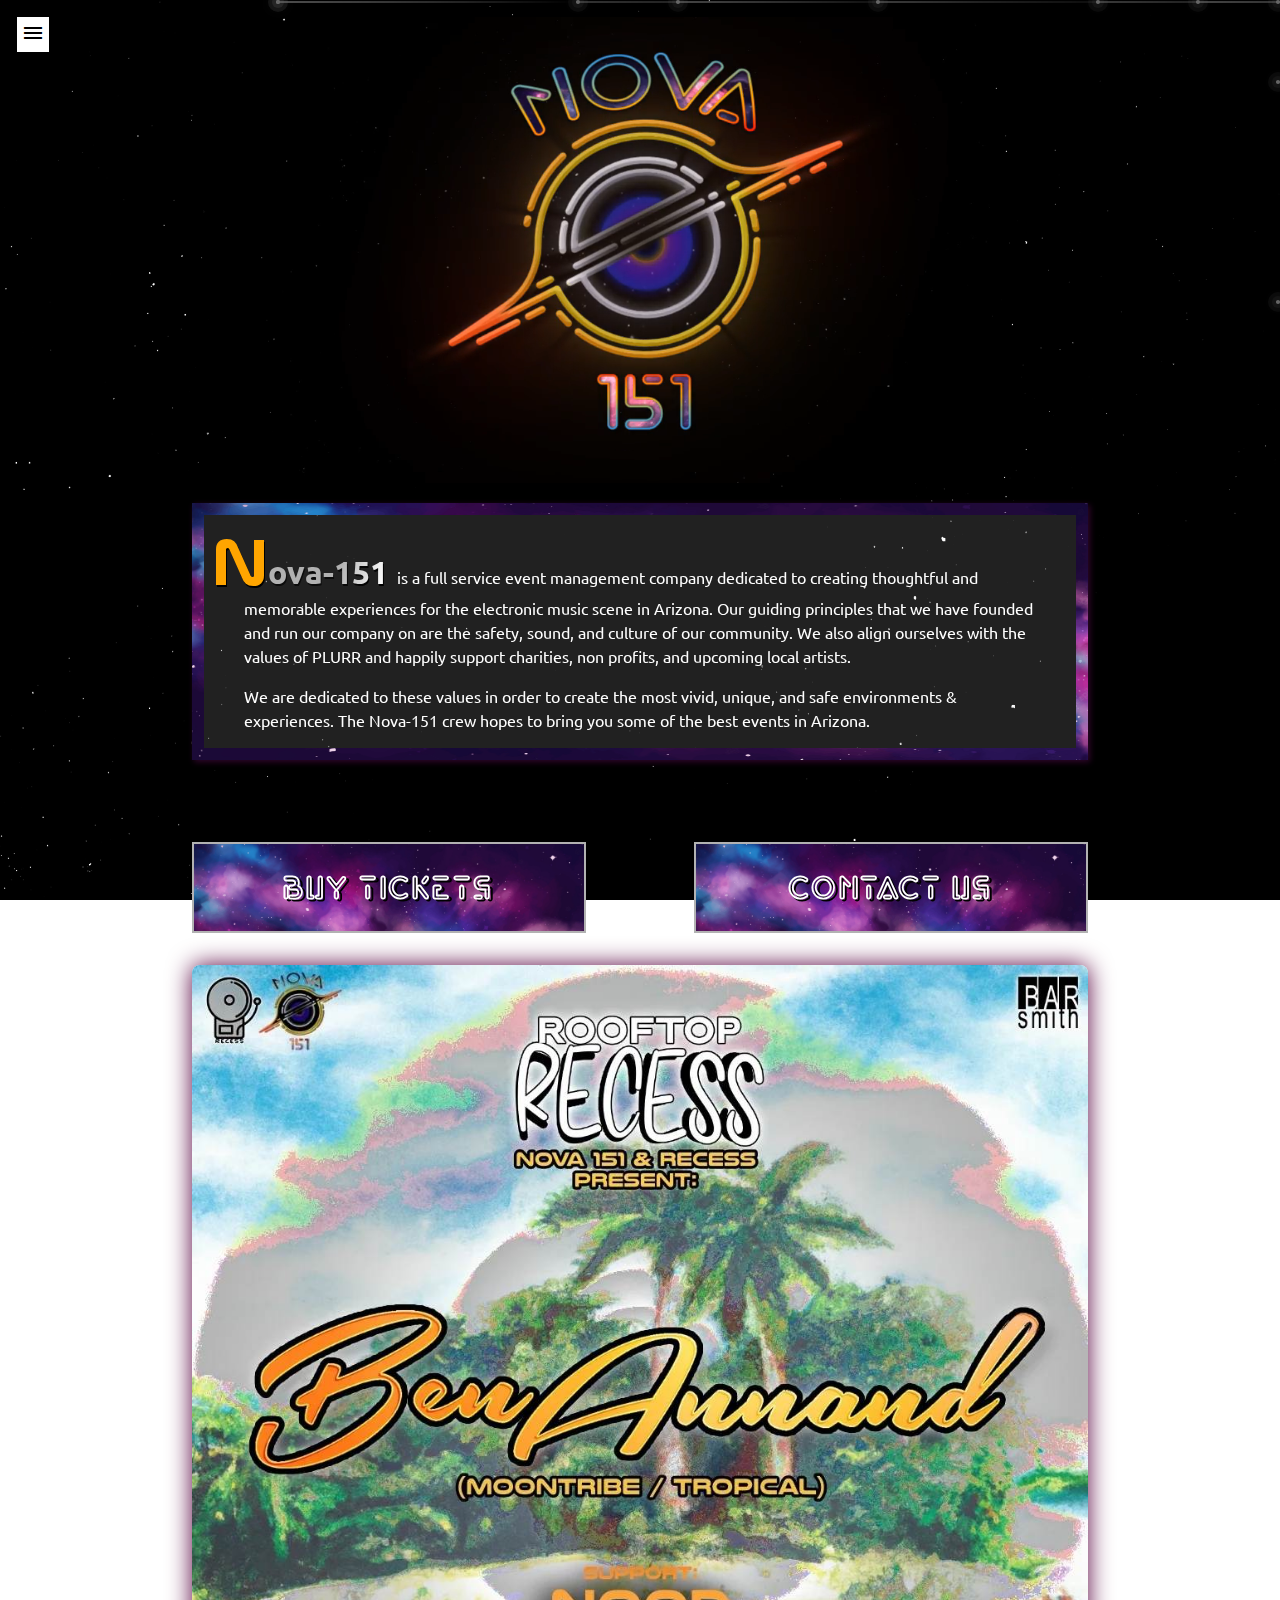
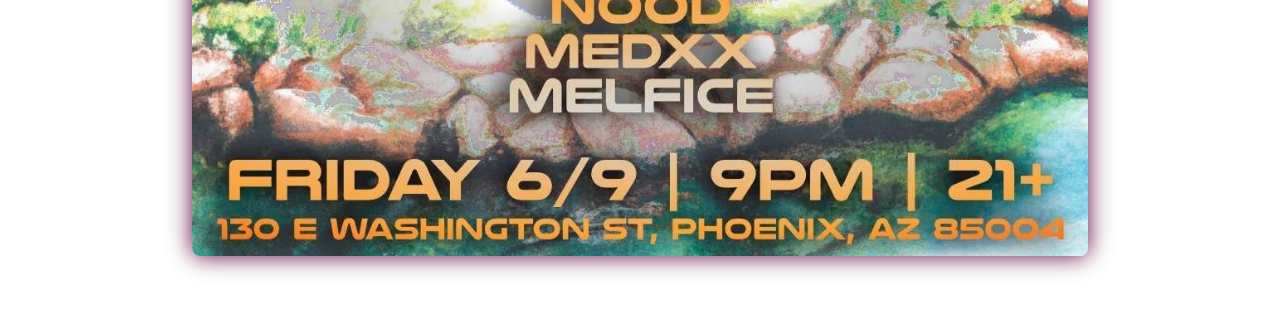
<file: index.html>
<!doctype html>
	
<html lang="en">
<head>

	<meta charset="UTF-8">
	<meta name="viewport" content="width=device-width, initial-scale=1">
	<title>NOVA-151</title>

	<link rel="icon" href="Images/favicon-32x32.png" />
	<link rel="apple-touch-icon" href="Images/apple-touch-icon.png" />
	<link href="https://fonts.googleapis.com/icon?family=Material+Icons" rel="stylesheet">
	<link rel="stylesheet" href="https://cdnjs.cloudflare.com/ajax/libs/font-awesome/5.15.3/css/all.min.css" integrity="sha512-iBBXm8fW90+nuLcSKlbmrPcLa0OT92xO1BIsZ+ywDWZCvqsWgccV3gFoRBv0z+8dLJgyAHIhR35VZc2oM/gI1w==" crossorigin="anonymous" />

	<link rel="stylesheet" href="index.css">

	<style type="text/css"></style>

	<meta charset="UTF-8">
	<meta http-equiv="X-UA-Compatible" content="IE=edge">
	<meta name="viewport" content="width=device-width, initial-scale=.5">

	<meta property="og:title" content="NOVA-151" />
	<meta property="og:description" content="This is NOVA" />
    <meta property="og:image" content="Images/1280x640 social media preview.png" />
    <meta property="og:type" content="website" />
    <meta property="og:url" content="https://www.nova-151.com/" />

</head>

<body>
	<header>
		<!-- <H1> Welcome to... </H1> -->
	</header>

	<div id="content">
	<div class="twinkling"></div>

	<section class="shootingStars">
        <span></span>
        <span></span>
        <span></span>
        <span></span>
        <span></span>
        <span></span>
        <span></span>
        <span></span>
        <span></span>
        <span></span>
    </section>
    
	<aside class="navbar">
		<nav>
			<ul class="menu">
				<li id="sideBarTitle" class="menuItem">Nova-151</li>
				<hr>
			    <li><a class="menuItem" href="index.html"><i class="fas fa-home"></i>&nbsp&nbspHome</a></li>
			    <li><a class="menuItem" href="construction.html"><i class="fas fa-calendar-week"></i>&nbsp&nbspEvents</a></li>
			    <li><a class="menuItem" href="Contact.html"><i class="fas fa-address-book"></i>&nbsp&nbspContact</a></li>
			    <li><a class="menuItem" href="construction.html"><i class="fas fa-images"></i>&nbsp&nbspGallery</a></li>
			</ul>
		</nav>
	</aside>

  	<button class="hamburger">
  		<i class="menuIcon material-icons">menu</i>
   	 	<i class="closeIcon material-icons">close</i>
  	</button>


	<div class="logoContainer">
		<video width="700" height="500" autoplay muted loop>
			<source src="Images/Logo/animatedLogo.mp4" type="video/mp4">
		</video>
	</div>

	<section class="missionStatement">

		<blockquote class="intro"><strong>N<span id="shine">ova-151</span></strong> is a full service event management company dedicated to creating thoughtful and memorable experiences for the electronic music scene in Arizona. Our guiding principles that we have founded and run our company on are the safety, sound, and culture of our community. We also align ourselves with the values of PLURR and happily support charities, non profits, and upcoming local artists.</blockquote>

		<blockquote>We are dedicated to these values in order to create the most vivid, unique, and safe environments & experiences. The Nova-151 crew hopes to bring you some of the best events in Arizona.</blockquote>
	
	</section>

	<div id="buttonsContainer">
	<section class="buttons">
		<a href="https://buff.ly/3WMn1Zm">Buy Tickets</a>

		<a href="Contact.html">Contact Us</a>
	</section>
	</div>

	<section id="flyerID">
		<div id="flyerContainer">
			<div id="flyerContent">
				<a href="https://buff.ly/3WMn1Zm"><img src="Images/Flyers/BenAnnand.jpg" id="flyer"></a>
			</div>
		</div>
	</section>

	<section class="socialMediaLinks">

		<a href = "https://www.tiktok.com/@nova_151_?is_from_webapp=1&sender_device=pc" target="_blank"><i class="fab fa-tiktok fa-2x"></i></a>

		<a href = "https://www.facebook.com/profile.php?id=100085307803836" target="_blank"> <i class="fab fa-facebook fa-2x"></i></a>

		<a href = "https://instagram.com/nova_151_?igshid=YmMyMTA2M2Y=" target="_blank"><i class="fab fa-instagram fa-2x"></i></a>	

	</section>


	<script type="text/javascript" src="hamburger.js"></script>
</div>
</body>
</file>
<file: index.css>
@import url('https://fonts.googleapis.com/css2?family=Ubuntu:wght@300;400&display=swap');

@font-face 
{
    font-family: 'Exodar-Outline';
    src: url('Fonts/Exodar-Outline.ttf');
    src: url('Fonts/ExodarOutline.eot');
    src: url('Fonts/ExodarOutline.eot?#iefix') format('embedded-opentype'),
        url('Fonts/ExodarOutline.woff2') format('woff2'),
        url('Fonts/ExodarOutline.woff') format('woff'),
        url('Fonts/ExodarOutline.svg#ExodarOutline') format('svg');
    font-weight: normal;
    font-style: normal;
    font-display: swap;
}

@font-face 
{
    font-family: 'Nasalization';
    src: url('Fonts/NasalizationRg-Regular.eot');
    src: url('Fonts/NasalizationRg-Regular.eot?#iefix') format('embedded-opentype'),
        url('Fonts/NasalizationRg-Regular.woff2') format('woff2'),
        url('Fonts/NasalizationRg-Regular.woff') format('woff'),
        url('Fonts/NasalizationRg-Regular.ttf') format('truetype'),
        url('Fonts/NasalizationRg-Regular.svg#NasalizationRg-Regular') format('svg');
    font-weight: normal;
    font-style: normal;
    font-display: swap;
}






body
{
	/*margin: 0 15%;*/
	font-size: 100%;
	background-color:  black;	
	background: url(Images/stars.png) no-repeat center center fixed;
	background-size: cover;
    background-attachment: fixed;
	color: #fff;
	font-family: Ubuntu, Nasalization, sans-serif, monospace;
	overflow-x: hidden;
    top: 0;
    left: 0;
    right: 0;
    bottom: 0;
    min-height: 100%;
    margin: auto;
}


.logoContainer
{
	text-align: center;
}

video
{
    max-width: 100%;
}

img
{
    max-width: 100%;
}


.buttons
{
    display:flex;
    justify-content: space-between;
    flex-wrap: wrap;
    /* justify-content: center; */
    margin: auto;
}

.buttons a
{
    width: 38%;
    height: auto;
    background-image: url("Images/neb.png");
    background-size: cover;
    padding: 25px;
    color: #fff;
    font-size: 1.1em;
    text-decoration: none;
    text-align: center;
    border: 2px solid #B2B2B2;
    font-weight: bold;
    letter-spacing: 1.5px;
    text-shadow:  1px 1.5px black;
    font: 2em Exodar-Outline;
    font-weight: bold;
    text-shadow: .07em .07em black;
    animation:  shadowChangeButton 5s infinite linear;
    transition: .3s;
    transition-timing-function:  ease-in-out;
    margin:1em .5em;
}

.buttons a:first-child{
    margin-left:0;
}

.buttons a:last-child{
    margin-right:0;
}



@media screen and (max-width:1100px){
    .buttons a{
        width:85%;
    }
    
    .buttons a:last-child{
        margin-bottom:2em;
    }

    .buttons{
        justify-content: center;
    }

    .buttons a:first-child{
        margin-left:.5em;
    }
    
    .buttons a:last-child{
        margin-right:.5em;
    }
}

.buttons a:first-child
{
    /*pointer-events: none;*/
}

@keyframes shadowChangeButton 
{
    0%{box-shadow: inset -10px -10px 40px #4d001f,0px 0px 12px #B2B2B2; /*red*/}

    25%{box-shadow: inset -10px -10px 40px #b32d00,0px 0px 12px #B2B2B2; /*orange*/}

    50%{box-shadow: inset -10px -10px 40px #202060,0px 0px 12px #B2B2B2; /*blue*/}

    75%{box-shadow: inset -10px -10px 40px #660066,0px 0px 12px #B2B2B2; /*purple*/}

    100%{box-shadow: inset -10px -10px 40px #4d001f,0px 0px 12px #B2B2B2; /*red*/}
}

.buttons a:hover
{
	transform: scale(1.02);
}

.missionStatement
{
	margin-bottom: 50px;
	line-height: 1.5;
    border:  12px solid;
    border-image:  url("Images/neb.png") 55 55 55 55 stretch;
    box-shadow: 2px 2px 6px #30062b;
    padding-top: 1em; 
    background: #ffffff21;

}

.missionStatement .intro
{
	text-indent: -2em;
}

.missionStatement strong
{
	text-shadow: 1px 1.5px black;
	font-size: 2em;
	padding-right: 5px;
}

.missionStatement::first-letter
{
    color: Orange;
    font-size: 2em;
    font-family: nasalization;
    line-height: .5em;
}

.twinkling
{
    width:2000px;
    height: 100%;
    background: transparent url("Images/twinkling.png") repeat;
    position: absolute;
    animation:move-background 30s linear infinite;
    z-index: -1;
    background-size: 2000px 2000px;
    /*outline: 5px solid yellow;*/
    
}

@-webkit-keyframes move-background 
{
    from { -webkit-transform: translate3d(-2200px, 0px, 0px); }
    to { -webkit-transform: translate3d(1000px, 0px, 0px); }
}

.socialMediaLinks
{
    position: absolute;
    top: 15px;
    right: 20px;
    text-align: right;
    opacity: .7;
    color: #fff;
    display: flex;
    flex-direction: row;
    justify-content: center;
    gap: 30px;
}

.socialMediaLinks a
{
    text-decoration: none;
    color: white;
    text-shadow: 1px 1.5px black;
    transition: .2s;
    transition-timing-function:  ease-in-out; 
}

.socialMediaLinks a:hover
{
    opacity: .8;
    transform: scale(1.15);
    color: yellow;
    transition: .2s;
    transition-timing-function:  ease-in-out; 
}






#hamburger i
{
   padding: .5em 0 0 .5em;
   color: #fff; 
   opacity: .85;
}

#hamburger i::after
{
    content: "Nova-151";
    padding-left: 2500px;
    visibility: hidden;
    font-family: nasalization;
    color: transparent;
    transition:  color 2s;
}

.navbar:hover #hamburger i::after
{
    padding-left: 1em;
    visibility: visible;
    color: #fff;
}


/*stars span*/
    .shootingStars{
        position: fixed; /*optionally change to absolute but it wont scroll with the page*/
        top: 0;
        left: 0px;
        width: 100%;
        height: 100vh;
        opacity: .4;
        z-index: -1;

    }

    .shootingStars span{
        position: absolute;
        top: 50%;
        left: 50%;
        width: 4px;
        height: 4px;
        background: #fff;
        border-radius: 50%;
        box-shadow: 0 0 0 4px rgba(255, 255, 255, 0.1), 0 0 0 8px rgba(255, 255, 255, 0.1), 0 0 20px rgba(255, 255, 255, 1)  ;
        animation:  animate 3s linear infinite;
    }
    .shootingStars span::before{
        content: '';
        position: absolute;
        top: 50%;
        transform: translateY(-50%);
        width: 300px;
        height: 1px;
        background: linear-gradient(90deg, #fff, transparent);
    }

    @keyframes animate 
    {
        0%
        {
            transform: rotate(300deg) translateX(0);
            opacity: 1;
        }
        70% 
        { 
            opacity: 1; 
        }
        100%
        {
            transform: rotate(300deg) translateX(-1500px);
            opacity: 0;
        }
        
    }


    .shootingStars span:nth-child(1){
        top: 0;
        right: 0;
        left:initial;
        animation-delay:0 ;
        animation-duration: 1s;
    }

    .shootingStars span:nth-child(2){
        top: 0;
        right: 80px;
        left:initial;
        animation-delay:0.2s;
        animation-duration: 3s;
    }

   .shootingStars  span:nth-child(3){
        top: 80px;
        right: 0px;
        left:initial;
        animation-delay:0.4s ;
        animation-duration: 2s;
    }

    .shootingStars span:nth-child(4){
        top: 0;
        right: 180px;
        left:initial;
        animation-delay:0.6s;
        animation-duration: 1.5s;
    }

    .shootingStars span:nth-child(5){
        top: 0;
        right: 400px;
        left:initial;
        animation-delay:0.8s;
        animation-duration: 2.5s;
    }

    .shootingStars span:nth-child(6){
        top: 0;
        right: 600px;
        left:initial;
        animation-delay:1s ;
        animation-duration: 3s;
    }
    .shootingStars span:nth-child(7 ){
        top: 300px;
        right: 0px;
        left:initial;
        animation-delay:1s ;
        animation-duration: 1.75s;
    }

    .shootingStars span:nth-child(8){
        top: 0px;
        right: 700px;
        left:initial;
        animation-delay:1.4s ;
        animation-duration: 1.25s;
    }

    .shootingStars span:nth-child(9){
        top: 0px;
        right: 1000px;
        left:initial;
        animation-delay:0.75s ;
        animation-duration: 2.25s;
    }

    .shootingStars span:nth-child(10){
        top: 0px;
        right: 1000px;
        left:initial;
        animation-delay:2.75s ;
        animation-duration: 2.25s;
    }

/*end stars span*/

.menuItem 
{
  display: block;
  margin: 4rem 0;
  font-size: 3rem;
  color: white;
  text-decoration: none;
  font-family: nasalization;
  position: relative;

  
}

.menuItem:not(.menu li:first-child)
{
    margin-left: 0px;
}

.menuItem i
{
    color: orange;
    margin-right: 2rem;
}

.menu li:first-child
{
    position: relative;
    top: 0;
    font-weight: bold;
    text-align: center;
    font-size: 5em;
}

.menu li:first-child::first-letter
{
    color: Orange;
}


.hamburger 
{
  position: fixed;
  z-index: 100;
  top: 1rem;
  left: 1rem;
  padding: 4px;
  border: black solid 1px;
  background: white;
  cursor: pointer;
}

.closeIcon 
{
  display: none;
}

.menu 
{
  position: fixed;
  transform: translateX(-100%);
  transition: transform 0.2s;
  top: -1rem;
  left: 0;
  z-index: 99;
  background: url("Images/neb.png");
  background-size: cover;
  color: white;
  list-style: none;
  width: 100%;
  height: 110%;
  padding-left: 0px;
  text-align: center;
}

.showMenu 
{
  transform: translateX(0);
}

#shine{
  -webkit-mask-image: linear-gradient(-75deg, rgba(0,0,0,.65) 30%, #000 50%, rgba(0,0,0,.65) 70%);
  -webkit-mask-size: 200%;
  animation: shine 2s linear infinite;
}

@keyframes shine {
  from { -webkit-mask-position: 150%; }
  to { -webkit-mask-position: -50%; }
}

#flyer{
    margin-bottom: 50px;
    border-radius:8px;
    box-shadow: 0 0 1.5em #57013e;
}

#flyerContainer{
    width: 100%;
    height: 100%;
    text-align: center;
}

body{
/*    outline: 5px solid red;*/
}

#content{
    margin: auto;
    max-width: 1080px;
    padding: 0 15%;
}
</file>
